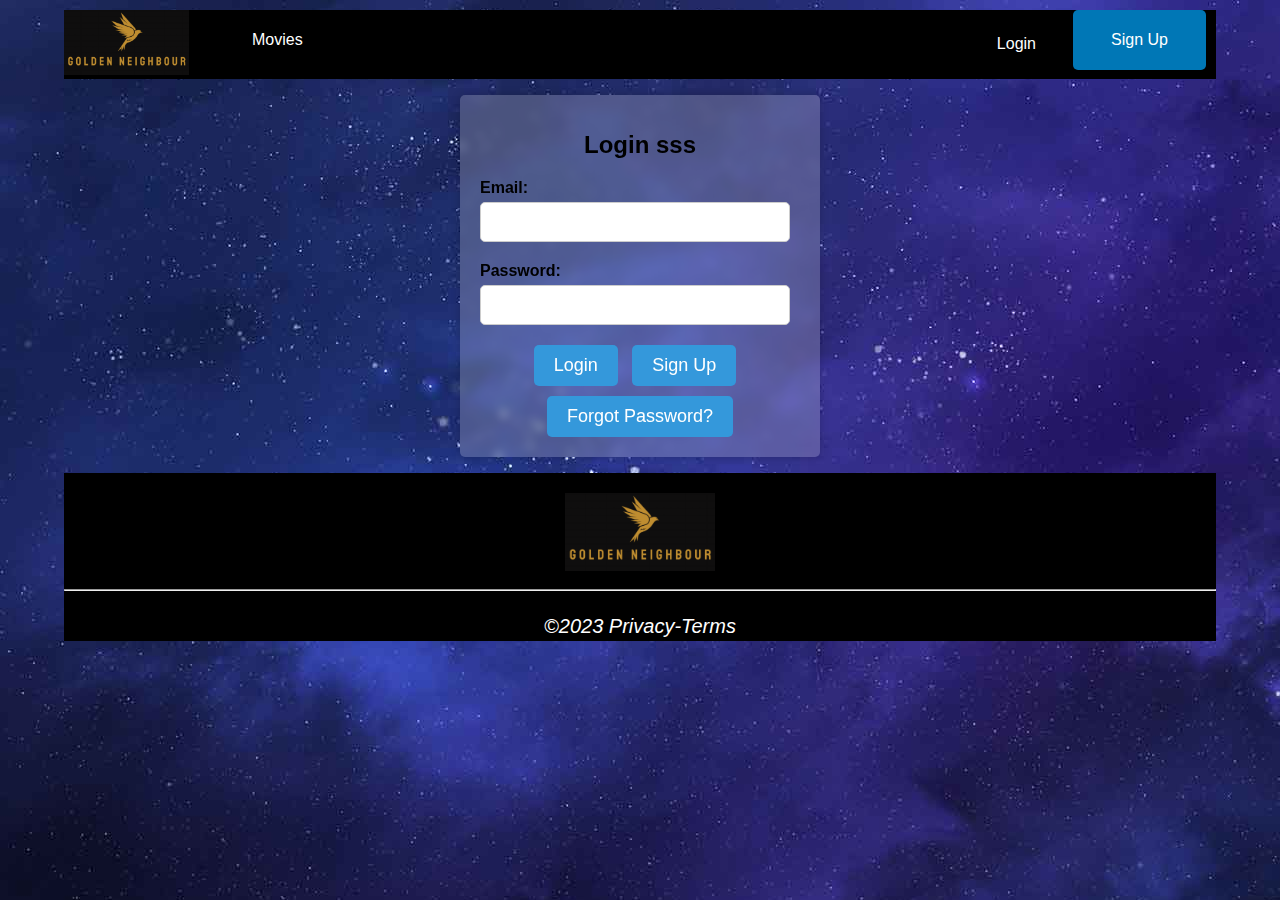
<file: Golden_Neighbour/login/login.html>
<!DOCTYPE html>
<html lang="en">
  <head>
    <meta charset="UTF-8" />
    <meta name="viewport" content="width=device-width, initial-scale=1.0" />
    <link rel="stylesheet" href="./login.css" />
    <script src="./login.js"></script>
    <title>Login Page</title>
  </head>
  <body>
    <div id="wrapper">
      <!-- Header -->
      <header>
        <div id="goldenhead">
          <img src="../Logo/bird.png" alt="Golden_Neighbour_logo" class="logo"
          style="width:125px"; "height:115px"; >
          <div id="left-header-button-link">
            <a href="../homepage/#movie" class="button-link"> Movies</a>
          </div>

          <div id="right-header-button-link">
            <a href="login.html" class="button-link"> Login </a>
          </div>
          <div class="my-profile-button-link">
            <a href="../signup/signup.html" class="button-link">Sign Up</a>
          </div>
        </div>
      </header>
    </div>

    <!-- Login -->
    <div class="parent">
      <div class="login-container">
        <h1>Login sss</h1>
        <form action="../scripts/php/auth/authentication.php" method="post">
          <div class="form-group">
            <label for="email">Email:</label>
            <input type="email" id="email" name="email" required />
          </div>
          <div class="form-group">
            <label for="password">Password:</label>
            <input type="password" id="password" name="password" required />
          </div>
          <div class="button-container">
            <button type="submit" class="login-button">Login</button>
            <button type="button" class="signup-button">Sign Up</button>
            <button type="button" class="forgot-password-button">
              Forgot Password?
            </button>
          </div>
        </form>
      </div>
    </div>

    <!-- Footer -->
    <footer>
      <img src="../Logo/bird.png" alt="Golden_Neighbour_logo" class="logo"
      style="width:150px"; "height:150px"; >
      <hr />
      <p>&copy;2023 Privacy-Terms</p>
    </footer>
  </body>
</html>
</file>
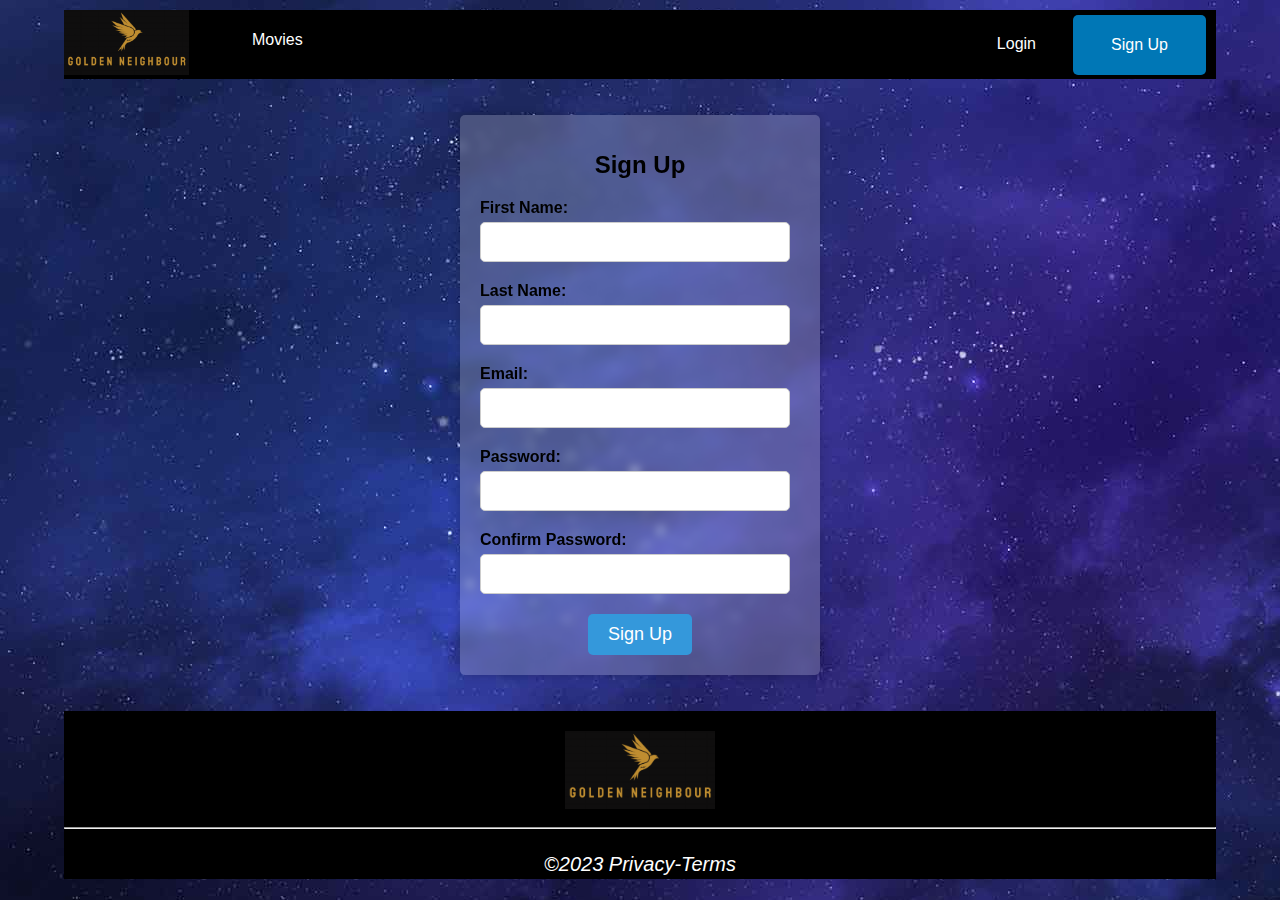
<file: Golden_Neighbour/signup/signup.html>
<!DOCTYPE html>
<html lang="en">
  <head>
    <meta charset="UTF-8" />
    <meta name="viewport" content="width=device-width, initial-scale=1.0" />
    <link rel="stylesheet" href="signup.css" />
    <!-- Scripts -->
	  <script defer src="validate.js"></script>
    <title>Sign Up Page</title>
  </head>
  <body>
    <div id="wrapper">
      <!-- Header -->
      <header>
        <div id="goldenhead">
          <img src="../src/img/logo/bird.png" alt="Golden_Neighbour_logo"
          class="logo" style="width:125px"; "height:115px"; >
          <div id="left-header-button-link">
            <a href="../homepage/#movie" class="button-link"> Movies</a>
          </div>

          <div id="right-header-button-link">
            <a href="../login/index.html" class="button-link"> Login </a>
          </div>
          <div class="my-profile-button-link">
            <a href="signup.html" class="button-link">Sign Up</a>
          </div>
        </div>
      </header>
    </div>
    <div class="parent">
      <div class="signup-container">
        <h1>Sign Up</h1>
        <form action="../scripts/php/auth/register.php" method="post">

          <div class="form-group">
            <label for="first-name">First Name:</label>
            <input type="text" id="first-name" name="first-name" onkeypress="isValidName(this.value)" required />
            <span class="error" id="error-first-name"></span>
          </div>

          <div class="form-group">
            <label for="last-name">Last Name:</label>
            <input type="text" id="last-name" name="last-name" onkeypress="isValidName(this.value)" required />
            <span class="error" id="error-last-name"></span>
          </div>

          <div class="form-group">
            <label for="email">Email:</label>
            <input type="email" id="email" name="email" onkeypress="isValidEmail(this.value)"required />
            <span class="error" id="error-email"></span>
          </div>

          <div class="form-group">
            <label for="password">Password:</label>
            <input type="password" id="password" name="password" required />
          </div>
          <div class="form-group">
            <label for="confirm-password">Confirm Password:</label>
            <input
              type="password"
              id="confirm-password"
              name="confirm-password"
              required
            />
          </div>
          <div class="button-container">
            <button type="submit" class="signup-button">Sign Up</button>
          </div>
        </form>
      </div>
    </div>

    <!-- Footer -->
    <footer>
      <img src="../src/img/logo/bird.png" alt="Golden_Neighbour_logo"
      class="logo" style="width:150px"; "height:150px"; >
      <hr />
      <p>&copy;2023 Privacy-Terms</p>
    </footer>
  </body>
</html>
</file>
<file: Golden_Neighbour/login/login.css>
#goldenhead;
{
	position: absolute;
	height:0px;
	font-size: 100%;
	padding: 10px;
	background-color: black;
	width: 90%;

}
header
{
	background-color:black
}
body
{
	font-family: Verdan, Arial, sans-serif;
	background-image: url(../src/img/logo/galaxy.jpg);
	min-width: 800px;	
	width: 90%;
	margin: auto;
	margin-top: 10px;
	/* box-shadow: 7px 7px 5px black; */
}

footer
{
	background-color: black;
	color: white;
	font-size: 20px;
	font-style: italic;
	text-align: center;	
	padding-top: 20px;
	clear: both;
	line-height: 1.5;
}

#wrapper
{
	width: auto;
	height: auto;
	position: relative;
	padding-top: 0px;
}

/* Header */

.parent 
{
	margin: 0rem;
	padding: 1rem 1rem;
}

.button-link /* . ==> class from the hyperlink*/
{
	display: inline-block; 
	padding: 15px 20px; /* Box 8 */
	color: #ffffff; /* White */
	text-decoration:none; /* Remove the default unerline on the link */
	cursor: pointer;
}

#right-header-button-link
{
	position:absolute;
	right: 140px;
	display: inline-block;
	padding: 10px 20px; /* Box 8 */
	color: #ffffff; 
}

#left-header-button-link
{
	position:absolute;
	left: 150px;
	display: inline-block;
	padding: 20px; /* Box 8 */
	color: #ffffff;
	padding: 6px 18px; 
}

.my-profile-button-link
{
	position:absolute;
	right: 10px;
	display: inline-block;
	padding: 6px 18px; /* Box 8 */
	background-color: #0077b6;
	color: #ffffff;
	text-decoration:none; /* Remove the default unerline on the link */
	border: none; /* Remove the default border */
	border-radius: 5px; /* Rounded corner */
	transition: 0.5s;
}

.my-profile-button-link:hover
{
	background-color: green;
}


/* End of Header */


/* Login Page */
.login-container 
{
    width: 320px;
    margin: 0 auto;
    padding: 20px;
    background-color: grey;
    border-radius: 5px;
    box-shadow: 0 0 10px rgba(0, 0, 0, 0.2);
    text-align: center;
}

h1 
{
    font-size: 24px;
    margin-bottom: 20px;
}

.form-group 
{
    text-align: left;
    margin-bottom: 20px;
}

label 
{
    display: block;
    font-weight: bold;
    margin-bottom: 5px;
}

input[type="email"],
input[type="password"] 
{
    width: 90%;
    padding: 10px;
    border: 1px solid #ccc;
    border-radius: 5px;
    font-size: 16px;
}

.button-container 
{
    text-align: center;
}

.login-button,
.signup-button 
{
    padding: 10px 20px;
    font-size: 18px;
    background-color: #3498db;
    color: #fff;
    border: none;
    border-radius: 5px;
    margin-right: 10px;
    cursor: pointer;
}

.forgot-password-button 
{
    margin-top: 10px;
    padding: 10px 20px;
    font-size: 18px;
    background-color: #3498db;
    color: #fff;
    border: none;
    border-radius: 5px;
    cursor: pointer;
}

.login-button:hover,
.forgot-password-button:hover,
.signup-button:hover
{
    background-color: #2980b9;
	transition: 0.5s
}
.login-container{

	background: rgba(255,255,255, 0.2);
	/* border-radius: 16px; */
	/* box-shadow: 0 4px 30px rgba(0, 0, 0, 0.1); */
	backdrop-filter: blur(5px);
	-webkit-backdrop-filter: blur(5px);
	border: 0px solid rgba(255, 255, 255, 0.3);
}
</file>
<file: Golden_Neighbour/signup/signup.css>
#goldenhead;
{
	position: absolute;
	height:0px;
	font-size: 100%;
	padding: 10px;
	background-color: black;
	width: 90%;

}

header
{
	background-color:black;	
}

#wrapper
{
	width: auto;
	height: auto;
	position: relative;
	padding-top: 0px;
}
body
{
	font-family: Verdan, Arial, sans-serif;
	background-image: url(../src/img/logo/galaxy.jpg);
	min-width: 800px;	
	width: 90%;
	margin: auto;
	margin-top: 10px;
	/* box-shadow: 7px 7px 5px black; */
}

footer
{
	background-color: black;
	color: white;
	font-size: 20px;
	font-style: italic;
	text-align: center;	
	padding-top: 20px;
	clear: both;
	line-height: 1.5;
}

h1 
{
	color:black;
    font-size: 24px;
    margin-bottom: 20px;
}

.button-link /* . ==> class from the hyperlink*/
{
	display: inline-block; 
	padding: 15px 20px; /* Box 8 */
	color: #ffffff; /* White */
	text-decoration:none; /* Remove the default unerline on the link */
	cursor: pointer;
}

#right-header-button-link
{
	position:absolute;
	right: 140px;
	display: inline-block;
	padding: 10px 20px; /* Box 8 */
	color: #ffffff; 
}

#left-header-button-link
{
	position:absolute;
	left: 150px;
	display: inline-block;
	padding: 20px; /* Box 8 */
	color: #ffffff;
	padding: 6px 18px; 
}


.my-profile-button-link
{
	position:absolute;
	right: 10px;
	display: inline-block;
	margin-top: 5px;
	padding: 6px 18px; /* Box 8 */
	background-color: #0077b6;
	color: #ffffff;
	text-decoration:none; /* Remove the default unerline on the link */
	border: none; /* Remove the default border */
	border-radius: 5px; /* Rounded corner */
	transition: 0.5s;
}

.my-profile-button-link:hover
{
	background-color: green;
}


.signup-container
{
    width: 320px;
    margin: 0 auto;
    padding: 20px;
    background-color: grey;
    border-radius: 5px;
    box-shadow: 0 0 10px rgba(0, 0, 0, 0.2);
    text-align: center;
	margin-top: 20px;
	margin-bottom: 20px;
	
}

.parent 
{
	margin: 0rem;
	padding: 1rem 1rem;
}

.form-group {
    text-align: left;
    margin-bottom: 20px;
}

label {
    display: block;
    font-weight: bold;
    margin-bottom: 5px;
}

input[type="email"],
input[type="password"],
input[type="text"] 
{
    width: 90%;
    padding: 10px;
    border: 1px solid #ccc;
    border-radius: 5px;
    font-size: 16px;
}

.button-container {
    text-align: center;
}

.signup-button {
    padding: 10px 20px;
    font-size: 18px;
    background-color: #3498db;
    color: #fff;
    border: none;
    border-radius: 5px;
    cursor: pointer;
}

.signup-button:hover {
    background-color: #2980b9;
}
.signup-container{

	background: rgba(255,255,255, 0.2);
	/* border-radius: 16px; */
	/* box-shadow: 0 4px 30px rgba(0, 0, 0, 0.1); */
	backdrop-filter: blur(5px);
	-webkit-backdrop-filter: blur(5px);
	border: 0px solid rgba(255, 255, 255, 0.3);
}
</file>
